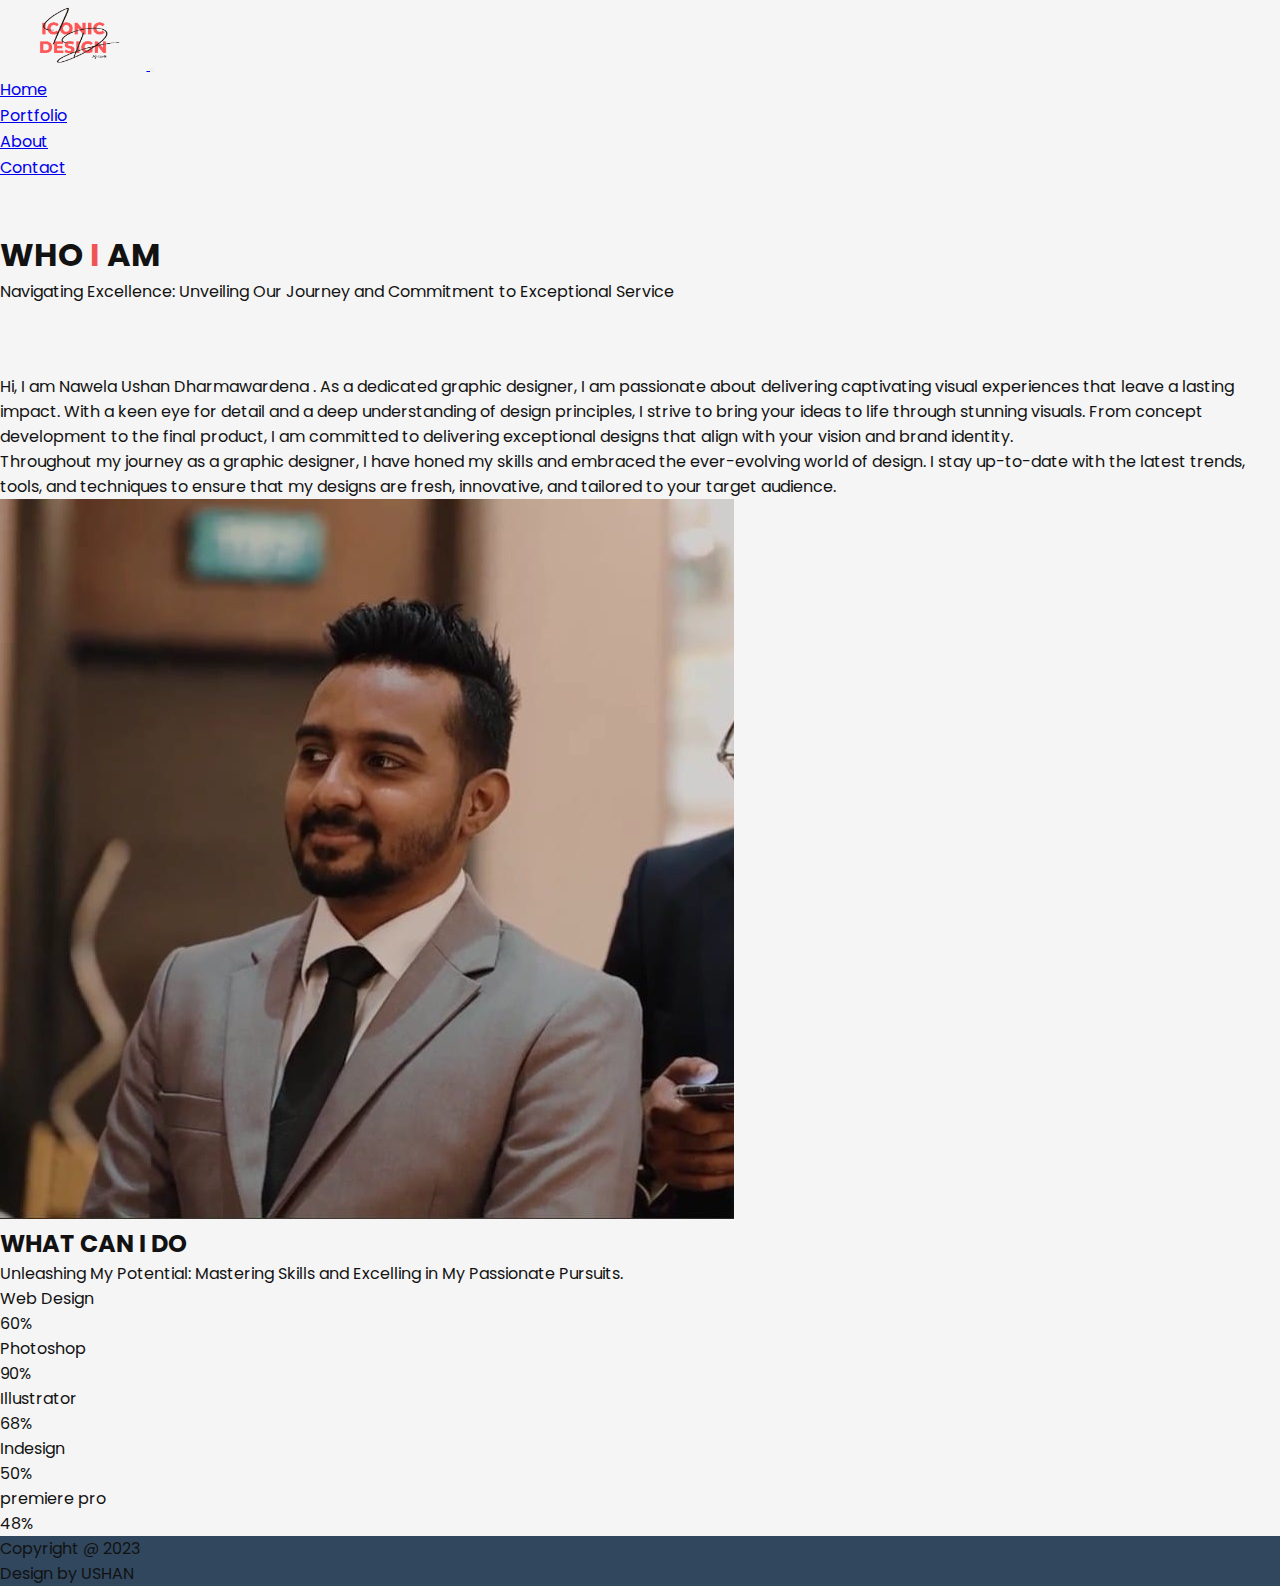
<file: about.html>
<!DOCTYPE html>
<html lang="en">
<head>
    <meta charset="UTF-8">
    <meta name="viewport" content="width=device-width, initial-scale=1.0">
    <title>About</title>

    <link rel="stylesheet" href="./css/main.css">
    <link rel="stylesheet" href="./css/about.css">

    <link href="https://cdn.jsdelivr.net/npm/bootstrap@5.3.0/dist/css/bootstrap.min.css" rel="stylesheet" integrity="sha384-9ndCyUaIbzAi2FUVXJi0CjmCapSmO7SnpJef0486qhLnuZ2cdeRhO02iuK6FUUVM" crossorigin="anonymous">

</head>
<body>

    <!--Landing Section-->
    <section class="about-sec w-100">

        <!--Navigation Bar-->
        <nav class="navbar navbar-expand-lg">
            <a class="navbar-brand" href="./index.html">
            <img src="./images/logo.png" alt="website logo">
        </a>
    
        <!--Mobile view toggle button -->
        <button class="navbar-toggler" type="button" data-bs-toggle="collapse" data-bs-target="#navbarSupportedContent" aria-controls="navbarSupportedContent" aria-expanded="false" aria-label="Toggle navigation">
            <span class="navbar-toggler-icon"></span>
        </button>

        <!--Navigation Links-->
        <div class="collapse navbar-collapse" id="navbarSupportedContent">
            <ul class="navbar-nav me-auto mb-2 mb-lg-0 ms-3">
              <li class="nav-item ms-2 ">
                <a class="nav-link fw-normal text-decoration-none active" aria-current="page" href="./index.html">Home</a>
              </li>
              <li class="nav-item ms-2">
                <a class="nav-link fw-normal text-decoration-none" href="./portfolio.html">Portfolio</a>
              </li>
              <li class="nav-item ms-2">
                <a class="nav-link fw-normal text-decoration-none" href="./about.html">About</a>
              </li>
              <li class="nav-item ms-2">
                <a class="nav-link fw-normal text-decoration-none" href="./contact.html">Contact</a>
              </li>
            
            </ul>
              
            </div>

          
      </nav>


      <h1 class="display-5 text-center fw-bold">WHO <span> I </span> AM</h1>
      <p class="text-center">Navigating Excellence: Unveiling Our Journey and Commitment to Exceptional Service</p>

      <div class="container container-1">
        <div class="row">
          <div class="col-12 col-md-8 column-60-left">


            <!--About me - Introduce myself and work experience-->
            <p class="mb-4"> <span class="h4 fw-bold">Hi,</span> I am  Nawela <span class="name"> Ushan Dharmawardena </span>. As a dedicated graphic designer, I am passionate about delivering captivating visual experiences that leave a lasting impact. With a keen eye for detail and a deep understanding of design principles, I strive to bring your ideas to life through stunning visuals. From concept development to the final product, I am committed to delivering exceptional designs that align with your vision and brand identity.</p>

            <p>Throughout my journey as a graphic designer, I have honed my skills and embraced the ever-evolving world of design. I stay up-to-date with the latest trends, tools, and techniques to ensure that my designs are fresh, innovative, and tailored to your target audience.</p>
        </div>

        <!--My Image -->
        <div class="col-12 col-md-4 column-40-right d-flex justify-content-center">
            <img src="./images/myImage.jpg" alt="my image" class="mt-5 mt-md-0 img-fluid w-100 rounded">
        </div>
    </div>
     
  </div>

  <h2 class="display-5 fw-bold mt-5 text-center">WHAT CAN I DO</h2>
  <p class="text-center">Unleashing My Potential: Mastering Skills and Excelling in My Passionate Pursuits.</p>


                        <!--My skills measurement-->
  <div class="container container-2 d-flex align-items-center justify-content-between flex-column mt-5">

    <!--Skill Measurement - Web Development -->
    <div class="skill-bar mb-4">
        <div class="skill-name fw-bold mb-2">Web Design</div>
        <div class="progress" role="progressbar" aria-label="Danger example" aria-valuenow="60" aria-valuemin="0" aria-valuemax="100">
          <div class="progress-bar bg-danger" style="width: 60%">60%</div>
        </div>
    </div>

<!--Skill Measurement - Photoshop - 90% -->
    <div class="skill-bar mb-4">
        <div class="skill-name fw-bold mb-2">Photoshop</div>
        <div class="progress" role="progressbar" aria-label="Danger example" aria-valuenow="90" aria-valuemin="0" aria-valuemax="100">
          <div class="progress-bar bg-danger" style="width: 90%">90%</div>
        </div>
    </div>

    <!--Skill Measurement - Illustrator - 68% --> 
    <div class="skill-bar mb-4">
        <div class="skill-name fw-bold mb-2">Illustrator</div>
        <div class="progress" role="progressbar" aria-label="Danger example" aria-valuenow="68" aria-valuemin="0" aria-valuemax="100">
          <div class="progress-bar bg-danger" style="width: 68%">68%</div>
        </div>
    </div>

    <!--Skill Measurement - Indesign - 50% -->
    <div class="skill-bar mb-4">
        <div class="skill-name fw-bold mb-2">Indesign</div>
        <div class="progress" role="progressbar" aria-label="Danger example" aria-valuenow="90" aria-valuemin="0" aria-valuemax="100">
          <div class="progress-bar bg-danger" style="width: 50%">50%</div>
        </div>
    </div>

    <!--Skill Measurement - premiere pro -48% -->
    <div class="skill-bar mb-4">
        <div class="skill-name fw-bold mb-2">premiere pro</div>
        <div class="progress" role="progressbar" aria-label="Danger example" aria-valuenow="80" aria-valuemin="0" aria-valuemax="100">
          <div class="progress-bar bg-danger" style="width: 48%">48%</div>
        </div>
    </div>
</div>

</section>    

<footer class="d-flex align-items-center justify-content-between w-100 text-light">
    <p class="fs-6 ms-4 mt-3" >Copyright @ 2023</p>
    <p class="fs-6 me-4 mt-3" >Design by USHAN</p> 
</footer>

  <script src="https://cdn.jsdelivr.net/npm/bootstrap@5.3.0/dist/js/bootstrap.bundle.min.js" integrity="sha384-geWF76RCwLtnZ8qwWowPQNguL3RmwHVBC9FhGdlKrxdiJJigb/j/68SIy3Te4Bkz" crossorigin="anonymous"></script>
</body>

</html>
</file>
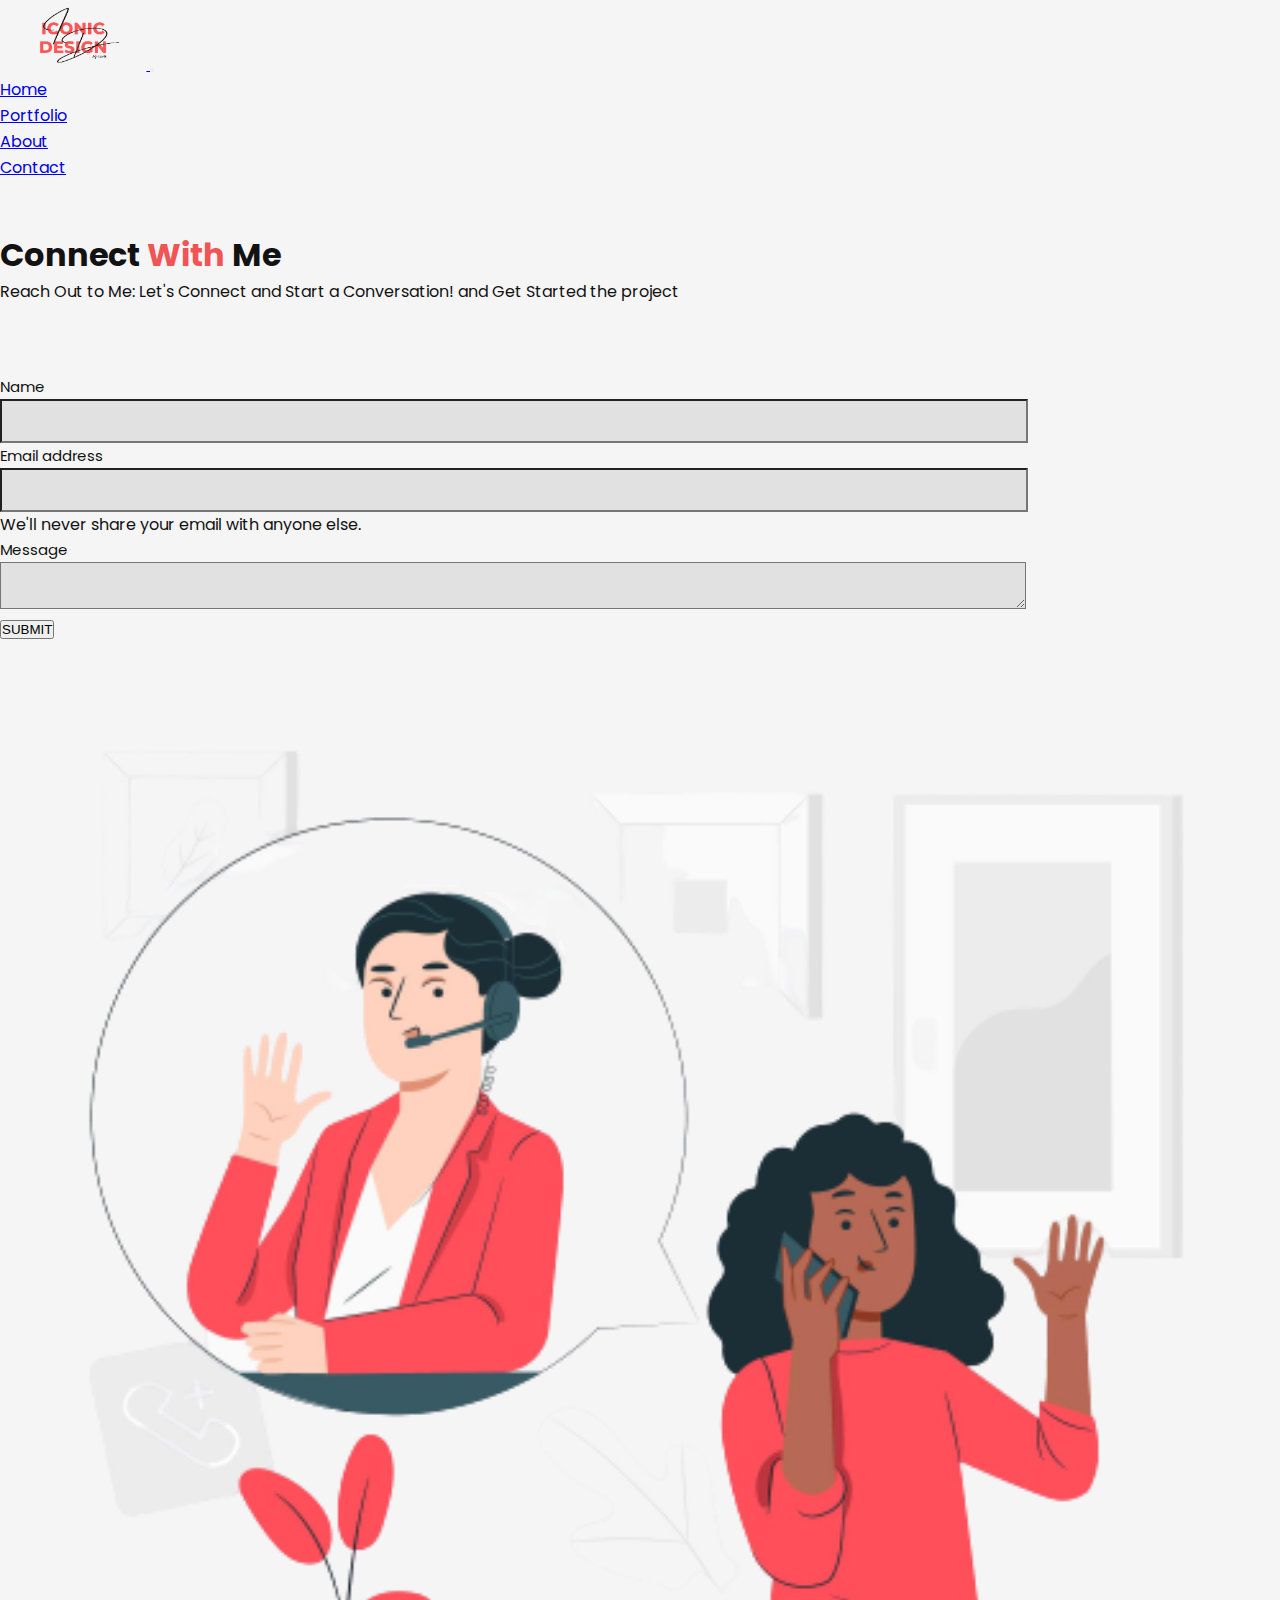
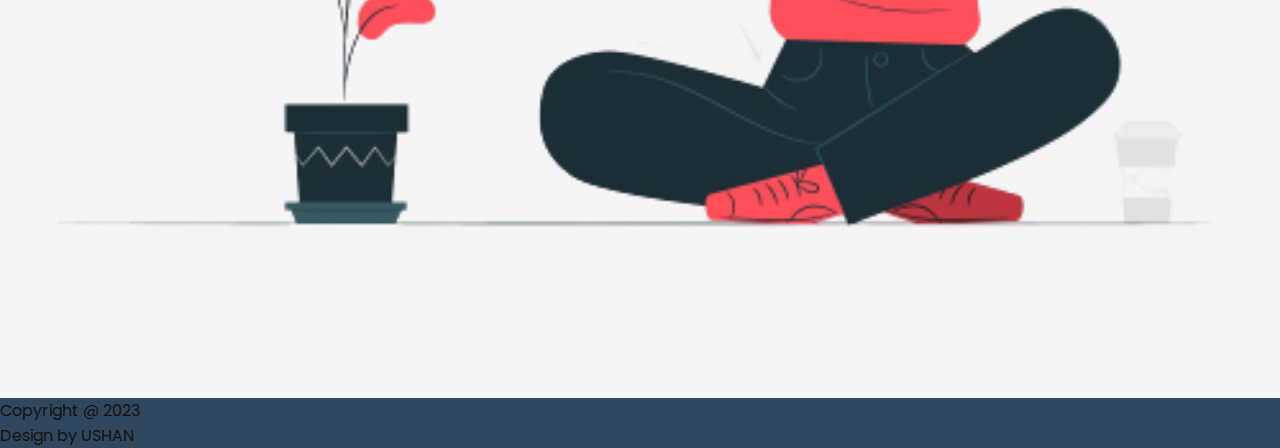
<file: contact.html>
<!DOCTYPE html>
<html lang="en">
<head>
    <meta charset="UTF-8">
    <meta name="viewport" content="width=device-width, initial-scale=1.0">
    <title>Contact</title>

    <link rel="stylesheet" href="./css/main.css">
    <link rel="stylesheet" href="./css/contact.css">

    <link href="https://cdn.jsdelivr.net/npm/bootstrap@5.3.0/dist/css/bootstrap.min.css" rel="stylesheet" integrity="sha384-9ndCyUaIbzAi2FUVXJi0CjmCapSmO7SnpJef0486qhLnuZ2cdeRhO02iuK6FUUVM" crossorigin="anonymous">
</head>
<body>

<!--Landing Section-->
<section class="contact-sec">

    <!--Navigation Bar-->
    <nav class="navbar navbar-expand-lg ">
        <a class="navbar-brand" href="./index.html">
            <img src="./images/logo.png" alt="logo" >
        </a>

        <!--Mobile view toggle button-->
        <button class="navbar-toggler" type="button" data-bs-toggle="collapse" data-bs-target="#navbarSupportedContent" aria-controls="navbarSupportedContent" aria-expanded="false" aria-label="Toggle navigation">
            <span class="navbar-toggler-icon"></span>
        </button>

        
        <div class="collapse navbar-collapse" id="navbarSupportedContent">
            <ul class="navbar-nav me-auto mb-2 mb-lg-0 ms-3">
                <li class="nav-item ms-2 ">
                  <a class="nav-link fw-normal text-decoration-none active" aria-current="page" href="./index.html">Home</a>
                </li>
                <li class="nav-item ms-2">
                  <a class="nav-link fw-normal text-decoration-none" href="./portfolio.html">Portfolio</a>
                </li>
                <li class="nav-item ms-2">
                  <a class="nav-link fw-normal text-decoration-none" href="./about.html">About</a>
                </li>
                <li class="nav-item ms-2">
                  <a class="nav-link fw-normal text-decoration-none" href="./contact.html">Contact</a>
                </li>
              
              </ul>
            
          </div>

    </nav>


<h1 class="display-5 fw-bold text-center" >Connect <span> With </span>Me</h1>
<p class="text-center">Reach Out to Me: Let's Connect and Start a Conversation! and Get Started the project</p>


<!--Contact form-->
<div class="container d-flex align-items-center justify-content-center w-100">
    <div class="row">
        <div class="col-12 col-lg-8 column-60-left ">
            <form action="/" method="POST" class="d-flex justify-content-between flex-column">

                <!--Name Field-->
                 <div class="mb-1">
                    <label for="InputEmail1" class="form-label">Name</label>
                    <input type="text" class="form-control" id="Inputname" aria-describedby="emailHelp">
                </div>

                <!--Email Field-->
                <div class="mb-1">
                    <label for="InputEmail1" class="form-label">Email address</label>
                    <input type="email" class="form-control" id="InputEmail1" aria-describedby="emailHelp">
                    <div id="emailHelp" class="form-text">We'll never share your email with anyone else.</div>
                </div>

                <!--Message Field-->
                <div class="mb-2">
                    <label for="FormControlTextarea1" class="form-label"> Message</label>
                    <textarea class="form-control" id="FormControlTextarea1" rows="3"></textarea>
                </div>

                <!--Submit Button-->
                <button class="btn btn-danger" type="submit">SUBMIT</button>
            </form>
        </div>
        <div class="col-12 col-lg-4 column-40-right d-flex align-items-center justify-content-between">
            <img src="./images/contacMe.png" alt="contact image" class="w-100 rounded mx-auto d-block img-fluid">
        </div>
    </div>
    
</div>

<!--Footer-->
    <footer class="d-flex align-items-center justify-content-between w-100 text-light">
        <p class="fs-6 ms-4 mt-3" >Copyright @ 2023</p>
        <p class="fs-6 me-4 mt-3" >Design by USHAN</p> 
    </footer>
    
</section>

<script src="https://cdn.jsdelivr.net/npm/bootstrap@5.3.0/dist/js/bootstrap.bundle.min.js" integrity="sha384-geWF76RCwLtnZ8qwWowPQNguL3RmwHVBC9FhGdlKrxdiJJigb/j/68SIy3Te4Bkz" crossorigin="anonymous"></script>
</body>
</html>
</file>
<file: css/main.css>
@import url('https://fonts.googleapis.com/css2?family=Poppins&display=swap');

*{
    padding: 0;
    margin: 0;
}

/* change bootstrao defalt values */
.btn-danger {
    --bs-btn-bg: #F05454;
  }

/* make defailt body styling */
body{
    background-color: #F5F5F5;
    font-family: 'Poppins', sans-serif;
    color: #121212;
    scroll-behavior: smooth;
}

/*Skip Link style properties*/
.skip-to-main-content-link {
    position: absolute;
    left: -9999px;
    z-index: 999;
    padding: 1em;
    background-color: black;
    color: white;
    opacity: 0;
  }
  .skip-to-main-content-link:focus {
    left: 50%;
    transform: translateX(-50%);
    opacity: 1;
  }


/* Home page ----- landing section */
section.landing-sec{
    width: 100%;
    min-height: 100vh;
}


/* logo */
nav img {
    width: auto;
    height: 70px;
}


/* navigation  links*/
nav ul li{
    /* margin-right: 15px; */
    transition: border-bottom 0.3s ease-in-out;
    border-bottom: 1px solid transparent;
}

/*when hover the va link show bolder in the bottom*/
nav ul li:hover{
    border-bottom: #121212 1px solid;
}





/* landing page content containers */
.landing-sec .container {
    width: 100%;
    height: 80%;

    margin-top: 70px;
}
  
  
/* when hover left part of landding section  , make shadow for "USHAN" text*/
.landing-sec .column-50-left:hover span{
    text-shadow: 40px 20px 12px #f0545469;
}

/*Transmission of my name*/
.landing-sec .column-50-left span{
    color: #F05454 ;
    transition: 0.36s ease;
}

/*when hover the link show hand icon*/
.landing-sec .column-50-left a{
    cursor: pointer;
}

/* set size for button "contact us" */
.landing-sec .column-50-left button {
    width: 130px;
    height: 40px;
}

/* bold text when hover button */
.landing-sec .column-50-left button:hover{
    font-weight: bold;
}


/* landing page left image */
.my-image-wrapper{
    width: 100%;
    height: auto;
}

/*Default home page image size*/
.my-image-wrapper img{
    width: 100%;
    height: auto;
}

.navbar-collapse{
    flex-grow: 0 !important;
}


/* Portfolio section */
section.portfolio-sec{
    width: 100%;
    min-height: 100vh;
}



section.portfolio-sec .main-title span{
    color: #F05454;
}

  /*potfolio Default image size*/
section.portfolio-sec .container  .image-wrapper img {
    width: 100%;
    height: 400px;
    transition: 0.3s ease-in-out;
}

/* add scale and shadow animation when hover images */
section.portfolio-sec .container  .image-wrapper img:hover {
    transform: scale(1.2);
    box-shadow: 1px 0px 95px -4px rgba(0,0,0,0.75);
}


/* Feedback section */

/* Feedback text */
section.feedback-sec .main-title span{
    color: #F05454;
}



/* review box */
section.feedback-sec .container-sm  .review-wrapper .review {
    width: 100%;
    height: 430px;
    transition: 0.3s ease-in-out;

    background-color: #F05454;
    border-radius: 10px;
}


/* put box shadow when hover  */
section.feedback-sec .container-sm  .review-wrapper .review:hover{
    box-shadow: 1px 0px 17px 0px rgba(0,0,0,0.75);
}



/* client image  */
section.feedback-sec .container-sm  .review-wrapper .review img{
    width: 70px;
    height: 70px;
    border: #F5F5F5 5px solid;
}

/* increase client image scale when hover  */
section.feedback-sec .container-sm  .review-wrapper .review:hover img {
    transform: scale(1.1);
}



/* client review  */
section.feedback-sec .container-sm  .review-wrapper .review p{
    color: #30475E;
    width: 80%;
}

/* change paragraph color when hover  */
section.feedback-sec .container-sm  .review-wrapper .review:hover p {
    color: #F5F5F5;
}

/* Footer */
footer{
    height: 50px;
    background-color: #30475E;
}
</file>
<file: css/about.css>
/*About Page*/
section.about-sec{
    min-height: 100vh;
}

/*About page main text - Heading and Sub*/
section.about-sec h1{
    color: #121212;
    margin-top: 50px;
}


section.about-sec h1 span{
    color: #F05454;
}

/*Container one - Who i am*/
section.about-sec .container-1 {
    width: 100%;
    height: 80%;
    margin-top: 70px;
}

/*Change my name color*/
section.about-sec .column-60-left .first-p .name{
    color: #F05454;
}

/*Skill bar with animation*/
section.about-sec .container-2{
    width: 100%;
    height: auto;
}

section.about-sec .container-2 .skill-bar {
    width: 60%;
    height: auto;
  }
</file>
<file: css/contact.css>
/*Default contact page screen size*/
section.contact-sec{
    width: 100%;
    min-height: 100vh;
}


/*Contact page main text - Heading and Sub*/
section.contact-sec h1{
    color: #121212;
    margin-top: 50px;
}


section.contact-sec h1 span{
    color: #F05454;

}

/*Container - Who i am*/
section.contact-sec .container {
    height: 80%;
    margin-top: 70px;
    margin-bottom: 70px;
}

/*Contact Form*/
section.contact-sec .column-60-left form{
    width: 80%;
    height: auto;
}

/*Styling name and email field without submit button*/
section.contact-sec .column-60-left form input:not(.submit){
    width: 100%;
    height: 40px;
    background-color: #E1E1E1;
}

/*Styling Message field without submit button*/

section.contact-sec .column-60-left form textarea{
    width: 100%;
    height: auto;
    background-color: #E1E1E1;
}

/*input field label style*/
section.contact-sec .column-60-left form label{
    margin-top: 20px;
    font-size: 15px;

}

/*Styling field placeholders*/
section.contact-sec .column-60-left form input::placeholder {
    padding-left: 20px;
}

/*Input place holder padding*/
section.contact-sec .column-60-left form  textarea::placeholder{
    padding-left: 20px;
    padding-top: 10px;

}

/*Styling the submit btn*/
section.contact-sec .column-60-left form input.submit{
    transition: 0.36s ease-in;
}

/*Right side image properties*/
section.contact-sec .column-40-right img{
    width:100%;
    height: auto;
    border-radius: 10px;
}
</file>
